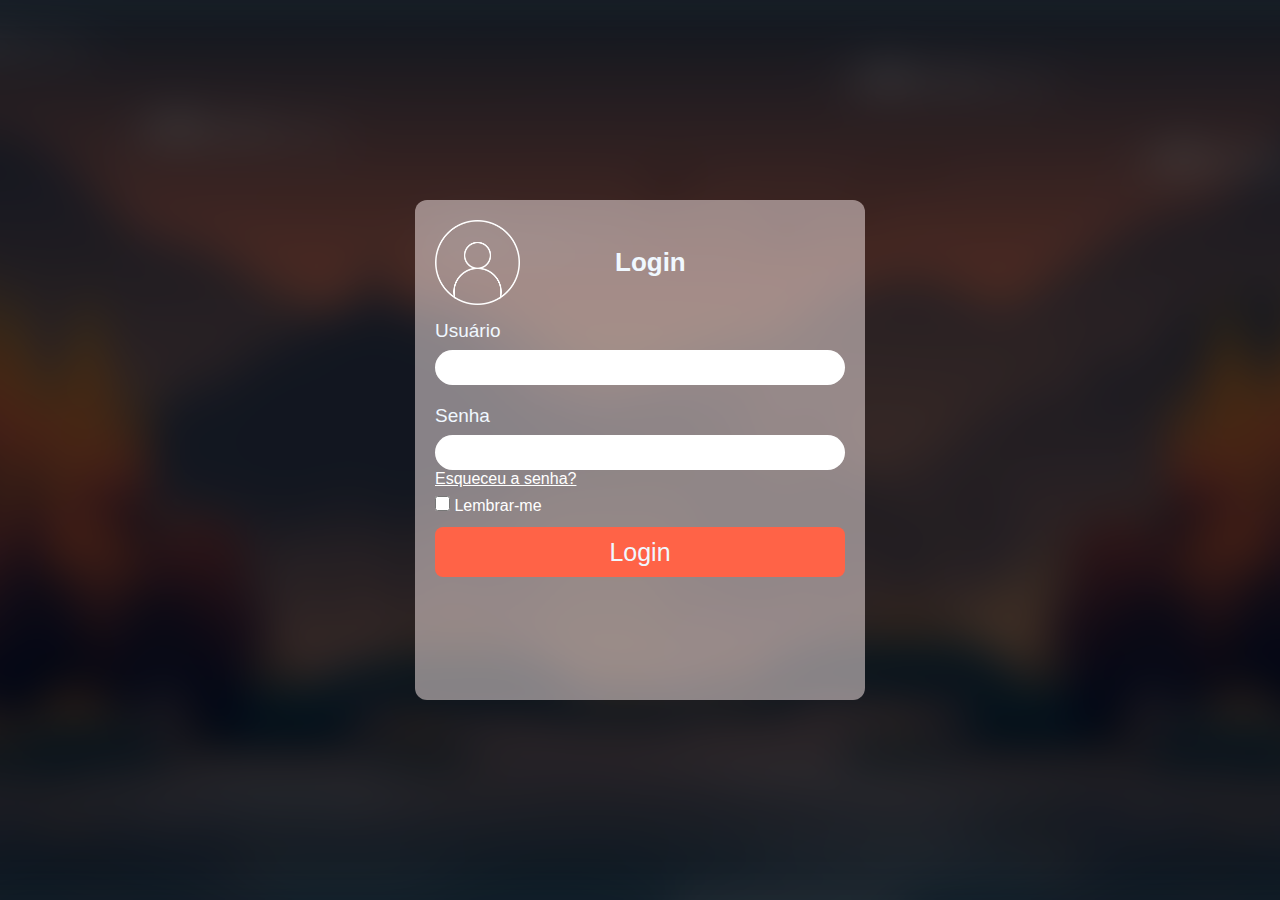
<file: Menu Login/index.html>
<!DOCTYPE html>
<html lang="pt-br">
<head> 
    <meta charset="UTF-8">
    <meta name="viewport" content="width=device-width, initial-scale=1.0">
    <title>Login</title>
    <link rel="stylesheet" href="style.css">
</head>
<body>
    <div class="login">
        <div class="box-img">
            <div class="boneco"></div>
            <div class="texto-login"><h2>Login</h2></div>
        </div>
        <form action="">
            <label class="Usuario" for="">Usuário</label>
            <input type="text">
            <label for="">Senha</label>
            <input type="password">
            <a href="">Esqueceu a senha?</a>
            <input type="checkbox">
            <span>Lembrar-me</span>
            <input type="submit" value="Login">
        </form>
    </div>

</body>
</html>
</file>
<file: Menu Login/style.css>
*{
    margin:0;
    padding: 0;
    box-sizing: border-box; 
    font-family: 'Segoe UI', Tahoma, Geneva, Verdana, sans-serif;    
    color: white;
}
html{
    height: 100%;
}

body{
    background-image: url(imagens/bg.png);
    background-size: cover;
    background-position: center;
    background-repeat: no-repeat;
    height: 100%;
}
h2{
    font-size: 26px;
    color: aliceblue;
    cursor: pointer;
    transition: 0.9s ease-in-out;
}

h2:hover{
    transform:scale(1.08);
    transition: transform 0.9s ease-in-out;
}

h2::after{
    content: " ";
    width: 0%;
    height: 2px;
    background-color: aliceblue;
    position: absolute;
    margin-top: 35px;
    bottom: 0;
    left: 0;
    top: 0;
    transition: 0.9s ease-in-out;
}
h2:hover::after{
    width: 100%;
}
h2::before{
    content:" ";
    position: absolute;
    transform:scaleX(0);
    transition: 0.9s;
}

.login{
    width: 450px;
    height: 500px;
    background-color: #f5e6e685;
    position:absolute;
    top:50%;
    left:50%;
    transform: translate(-50%,-50%);
    padding: 20px;
    border-radius: 12px;
}
.box-img{
    display: flex;
    align-items: center;
}

.login .boneco{
    background-image: url(imagens/boneco.png);
    background-position: center;
    background-size: cover;
    width: 85px;
    height: 85px;
    margin-right: 95px;
    cursor: pointer;
    transition: 0.8s ease-in-out;
}
.boneco:hover{
    transform:scale(1.03);
    transition: transform 0.9s ease-in-out;
}

.login label{
    display: block;
    color:aliceblue;
    margin-bottom: 8px;
    font-size: 19px;
}
.login input[type='text'],input[type='password']{
    width: 100%;
    line-height: 35px;
    border-radius: 20px;
    border: none;
    color:black;
    text-indent: 12px;
}

.login input[type='text']{
    margin-bottom: 20px;
}
.login a{
    display: block;
    margin-bottom: 8px;
}

.login input[type='submit']{
    display:block;
    width: 100%;
    padding: 25px,40px;
    line-height: 50px;
    font-size: 25px;
    background-color: tomato;
    color: aliceblue;
    border: 0;
    border-radius: 8px;
    margin-top: 12px;
    cursor: pointer;
    transition: 0.4s ease-in-out;
}

.login input[type='submit']:hover{
    transform:scale(1.03);
    transition: transform 0.7s ease-in-out;
    background-color: rgb(255, 38, 0);
}

.login input[type='checkbox']{
    cursor: pointer;
    width: 15px;
    height: 15px;
}

.Usuario{
    margin-top: 15px;
}
</file>
